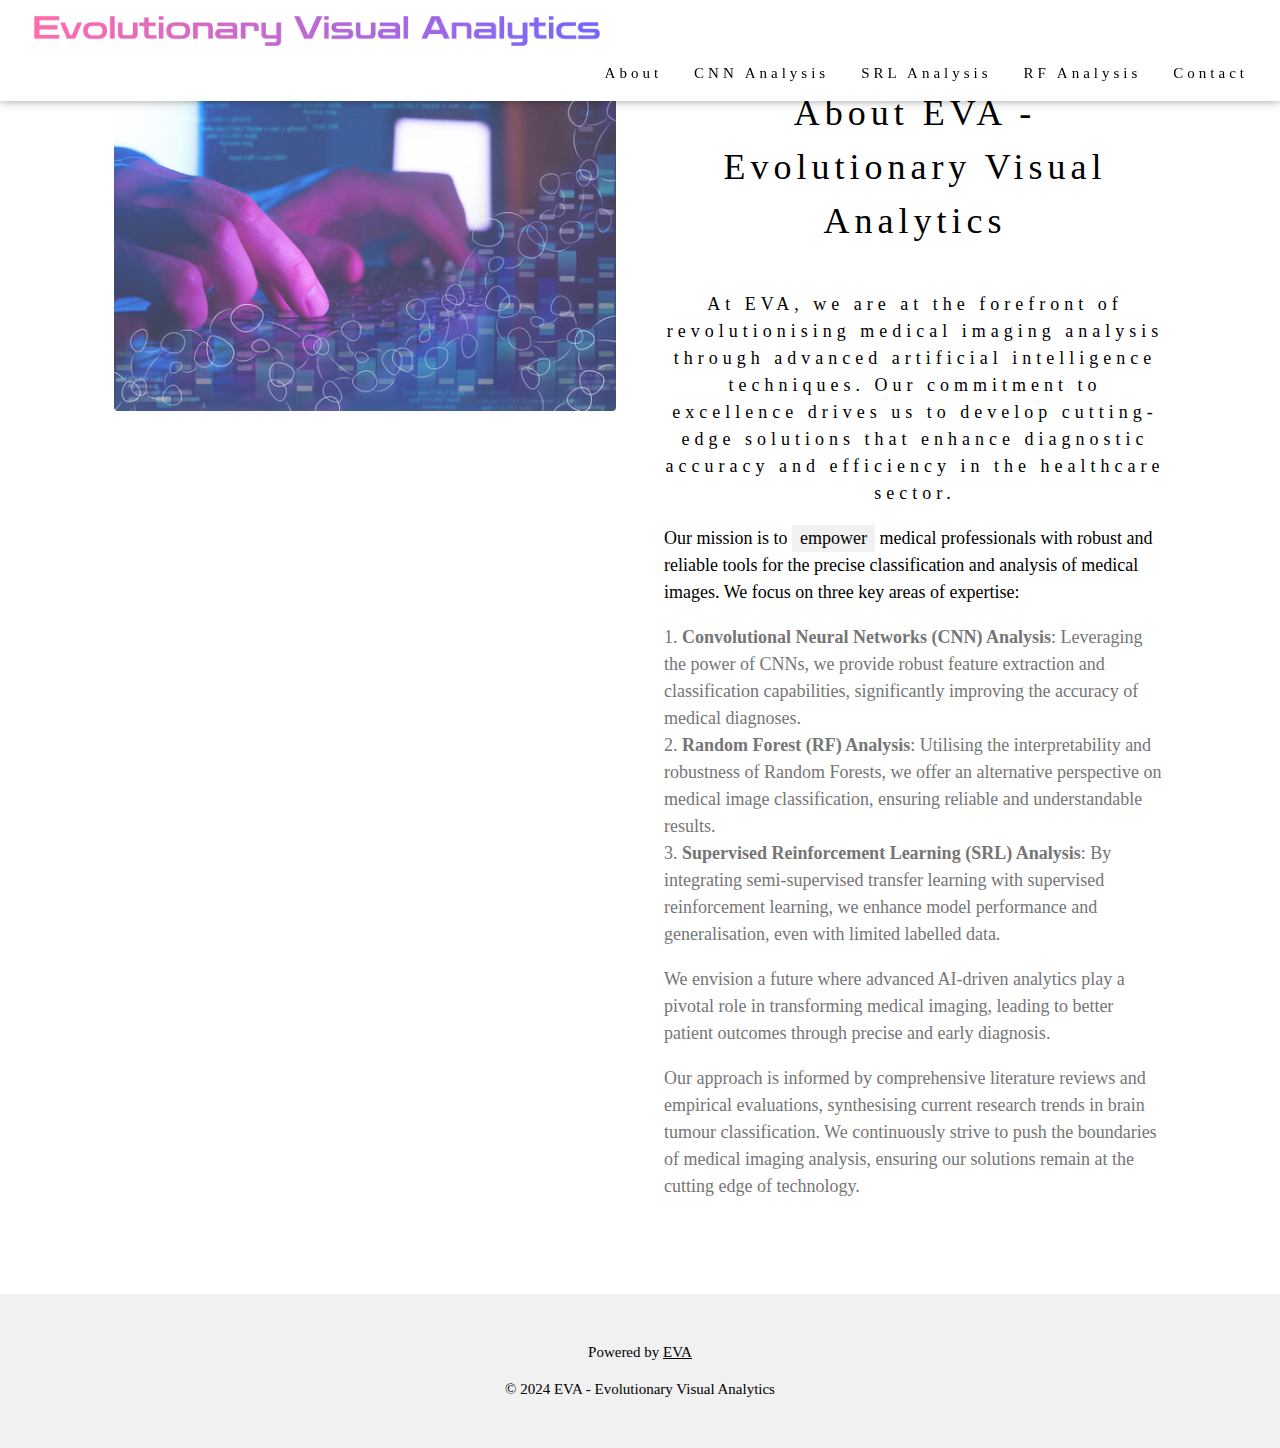
<file: Applied_AI/Code/FrontEnd/about.html>
<!DOCTYPE html>
<html>
<head>
<title>About - EVA</title>
<meta charset="UTF-8">
<meta name="viewport" content="width=device-width, initial-scale=1">
<link rel="stylesheet" href="style.css">
<style>
body {font-family: "Times New Roman", Georgia, Serif;}
h1, h2, h3, h4, h5, h6 {
  font-family: "Playfair Display";
  letter-spacing: 5px;
}
</style>
</head>
<body>

<!-- Navbar (sit on top) -->
<div class="w3-top">
  <div class="w3-bar w3-white w3-padding w3-card" style="letter-spacing:4px;">
    <a href="index.html" class="w3-bar-item w3-button w3-left"><img src="images/logo-no-background.png" alt="Evolutionary Visual Analytics" style="height:30px;"></a>
    <!-- Right-sided navbar links. Hide them on small screens -->
    <div class="w3-right w3-hide-small">
      <a href="about.html" class="w3-bar-item w3-button">About</a>
      <a href="cnn.html" class="w3-bar-item w3-button">CNN Analysis</a>
      <a href="srl.html" class="w3-bar-item w3-button">SRL Analysis</a>
      <a href="rf.html" class="w3-bar-item w3-button">RF Analysis</a>
      <a href="contact.html" class="w3-bar-item w3-button">Contact</a>
    </div>
  </div>
</div>

<!-- About Section -->
<div class="w3-content w3-padding-64" style="max-width:1100px">
  <div class="w3-row">
    <div class="w3-col m6 w3-padding-large w3-hide-small">
      <img src="images/landing-page-image.jpg" class="w3-round w3-image w3-opacity-min" alt="Medical Images" width="600" height="750">
    </div>
    <div class="w3-col m6 w3-padding-large">
        <h1 class="w3-center">About EVA - Evolutionary Visual Analytics</h1><br>
        <h5 class="w3-center">At EVA, we are at the forefront of revolutionising medical imaging analysis through advanced artificial intelligence techniques. Our commitment to excellence drives us to develop cutting-edge solutions that enhance diagnostic accuracy and efficiency in the healthcare sector.</h5>
        <p class="w3-large">Our mission is to <span class="w3-tag w3-light-grey">empower</span> medical professionals with robust and reliable tools for the precise classification and analysis of medical images. We focus on three key areas of expertise:</p>
        <p class="w3-large w3-text-grey w3-hide-medium">
            1. <strong>Convolutional Neural Networks (CNN) Analysis</strong>: Leveraging the power of CNNs, we provide robust feature extraction and classification capabilities, significantly improving the accuracy of medical diagnoses.<br>
            2. <strong>Random Forest (RF) Analysis</strong>: Utilising the interpretability and robustness of Random Forests, we offer an alternative perspective on medical image classification, ensuring reliable and understandable results.<br>
            3. <strong>Supervised Reinforcement Learning (SRL) Analysis</strong>: By integrating semi-supervised transfer learning with supervised reinforcement learning, we enhance model performance and generalisation, even with limited labelled data.
        </p>
        <p class="w3-large w3-text-grey w3-hide-medium">We envision a future where advanced AI-driven analytics play a pivotal role in transforming medical imaging, leading to better patient outcomes through precise and early diagnosis.</p>
        <p class="w3-large w3-text-grey w3-hide-medium">Our approach is informed by comprehensive literature reviews and empirical evaluations, synthesising current research trends in brain tumour classification. We continuously strive to push the boundaries of medical imaging analysis, ensuring our solutions remain at the cutting edge of technology.</p>
    </div>
  </div>
</div>

<!-- Footer -->
<footer class="w3-center w3-light-grey w3-padding-32">
  <p>Powered by <a href="#" title="EVA" target="_blank" class="w3-hover-text-green">EVA</a></p>
  <p>&copy; 2024 EVA - Evolutionary Visual Analytics</p>
</footer>

</body>
</html>
</file>
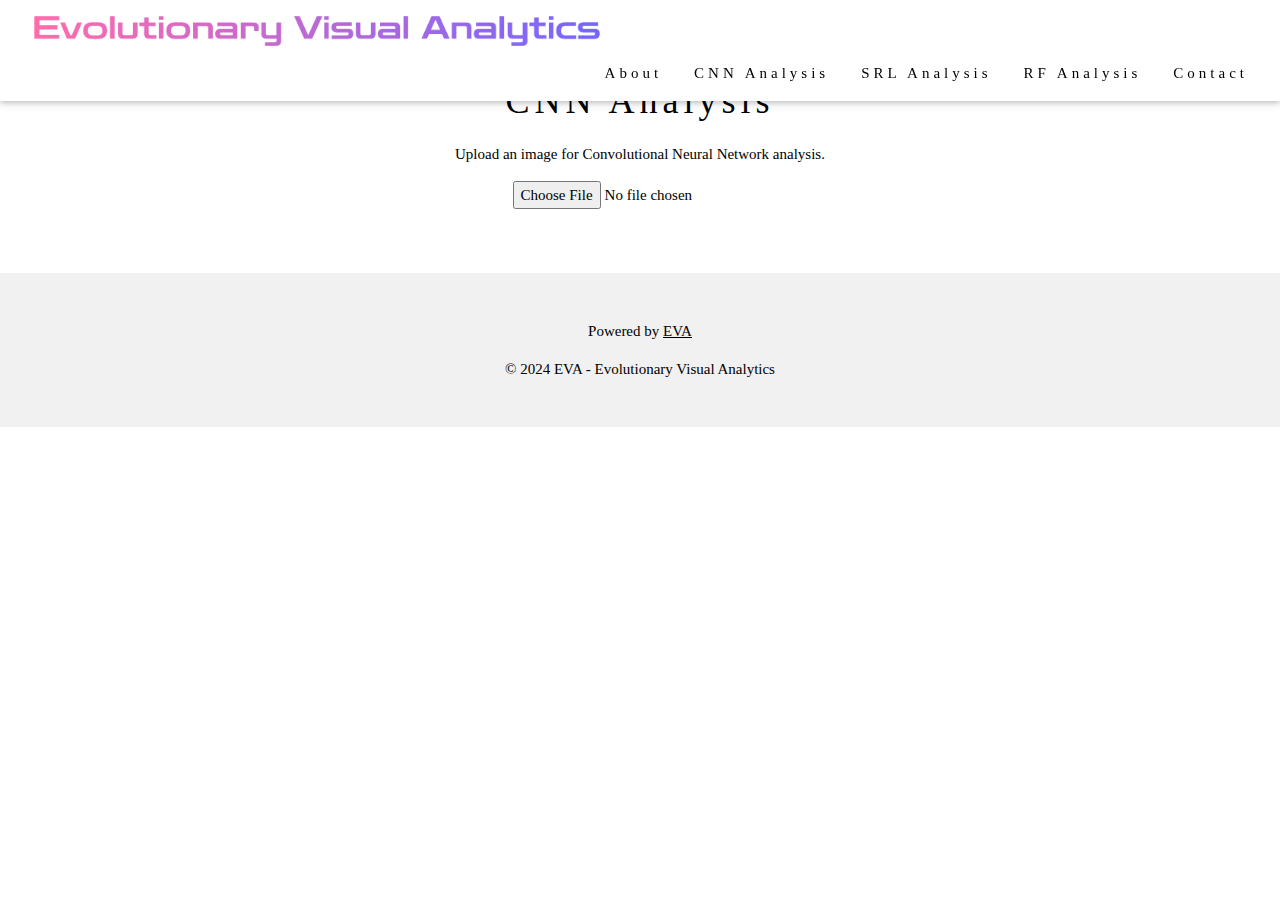
<file: Applied_AI/Code/FrontEnd/cnn.html>
<!DOCTYPE html>
<html>
<head>
<title>CNN Analysis - EVA</title>
<meta charset="UTF-8">
<meta name="viewport" content="width=device-width, initial-scale=1">
<link rel="stylesheet" href="style.css">
<style>
body {font-family: "Times New Roman", Georgia, Serif;}
h1, h2, h3, h4, h5, h6 {
  font-family: "Playfair Display";
  letter-spacing: 5px;
}
</style>
</head>
<body>

<!-- Navbar (sit on top) -->
<div class="w3-top">
  <div class="w3-bar w3-white w3-padding w3-card" style="letter-spacing:4px;">
    <a href="index.html" class="w3-bar-item w3-button w3-left"><img src="images/logo-no-background.png" alt="Evolutionary Visual Analytics" style="height:30px;"></a>
    <!-- Right-sided navbar links. Hide them on small screens -->
    <div class="w3-right w3-hide-small">
      <a href="about.html" class="w3-bar-item w3-button">About</a>
      <a href="cnn.html" class="w3-bar-item w3-button">CNN Analysis</a>
      <a href="srl.html" class="w3-bar-item w3-button">SRL Analysis</a>
      <a href="rf.html" class="w3-bar-item w3-button">RF Analysis</a>
      <a href="contact.html" class="w3-bar-item w3-button">Contact</a>
    </div>
  </div>
</div>

<!-- CNN Analysis Section -->
<div class="w3-content w3-padding-64" style="max-width:1100px">
  <h1 class="w3-center">CNN Analysis</h1>
  <p class="w3-center">Upload an image for Convolutional Neural Network analysis.</p>
  <div class="w3-center">
    <input type="file" accept="image/jpeg, image/png">
  </div>
</div>

<!-- Footer -->
<footer class="w3-center w3-light-grey w3-padding-32">
  <p>Powered by <a href="#" title="EVA" target="_blank" class="w3-hover-text-green">EVA</a></p>
  <p>&copy; 2024 EVA - Evolutionary Visual Analytics</p>
</footer>

</body>
</html>
</file>
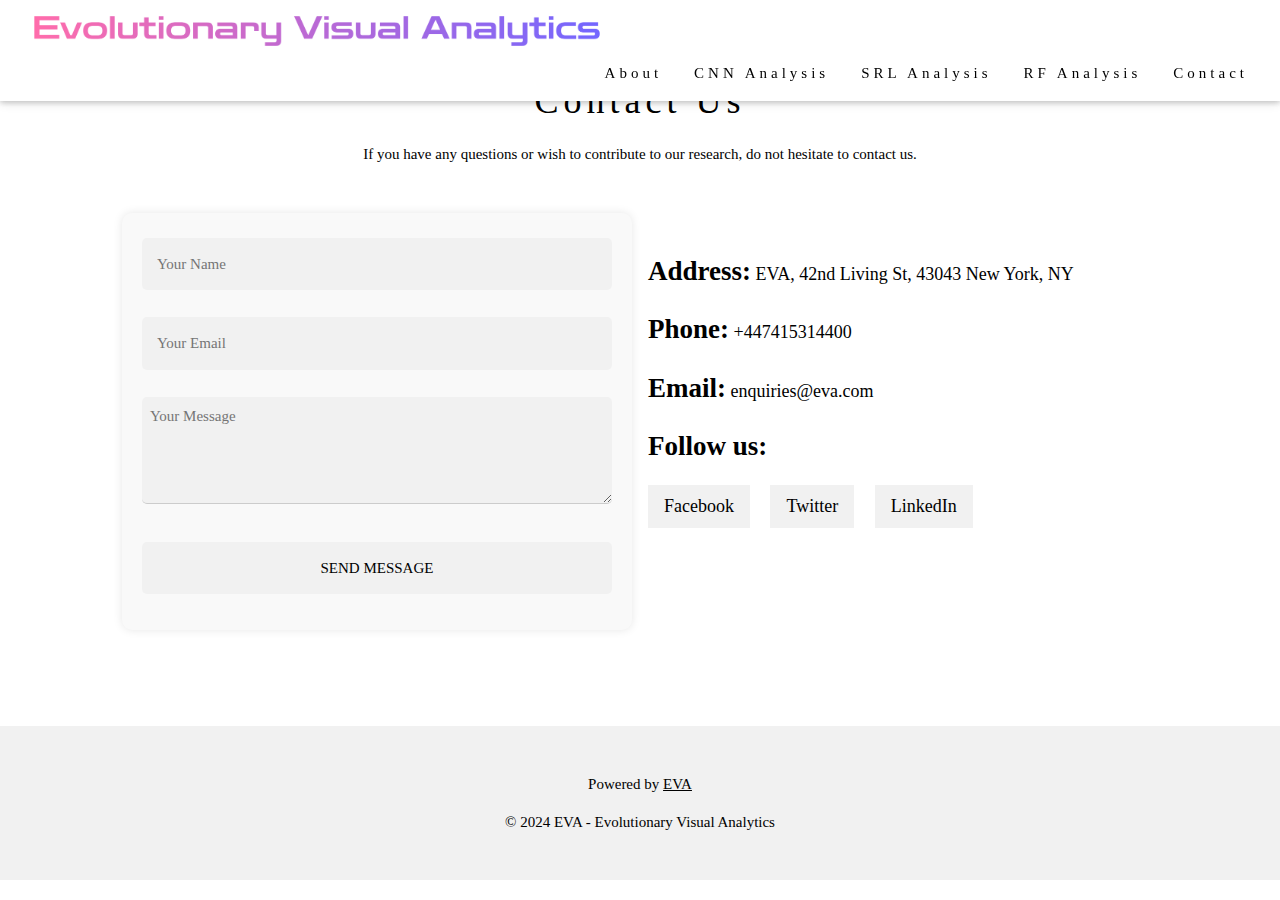
<file: Applied_AI/Code/FrontEnd/contact.html>
<!DOCTYPE html>
<html>
<head>
<title>Contact - EVA</title>
<meta charset="UTF-8">
<meta name="viewport" content="width=device-width, initial-scale=1">
<link rel="stylesheet" href="style.css">
<style>
body {font-family: "Times New Roman", Georgia, Serif;}
h1, h2, h3, h4, h5, h6 {
  font-family: "Playfair Display";
  letter-spacing: 5px;
}
.container {
  max-width: 1100px;
  margin: 0 auto;
  padding: 64px 16px;
}
form {
  background: #f9f9f9;
  padding: 20px;
  border-radius: 10px;
  box-shadow: 0 0 10px rgba(0, 0, 0, 0.1);
}
input[type="text"], input[type="email"], textarea {
  width: 100%;
  padding: 15px;
  margin: 5px 0 22px 0;
  display: inline-block;
  border: none;
  background: #f1f1f1;
  border-radius: 5px;
}
input[type="text"]:focus, input[type="email"]:focus, textarea:focus {
  background-color: #ddd;
  outline: none;
}
button[type="submit"] {
  background-color: #4CAF50;
  color: white;
  padding: 15px 20px;
  border: none;
  cursor: pointer;
  border-radius: 5px;
  width: 100%;
}
button[type="submit"]:hover {
  background-color: #45a049;
}
.contact-info {
  margin-top: 20px;
}
.contact-info p {
  font-size: 1.2em;
}
.contact-info b {
  font-size: 1.5em;
}
</style>
</head>
<body>

<!-- Navbar (sit on top) -->
<div class="w3-top">
  <div class="w3-bar w3-white w3-padding w3-card" style="letter-spacing:4px;">
    <a href="index.html" class="w3-bar-item w3-button w3-left"><img src="images/logo-no-background.png" alt="Evolutionary Visual Analytics" style="height:30px;"></a>
    <!-- Right-sided navbar links. Hide them on small screens -->
    <div class="w3-right w3-hide-small">
      <a href="about.html" class="w3-bar-item w3-button">About</a>
      <a href="cnn.html" class="w3-bar-item w3-button">CNN Analysis</a>
      <a href="srl.html" class="w3-bar-item w3-button">SRL Analysis</a>
      <a href="rf.html" class="w3-bar-item w3-button">RF Analysis</a>
      <a href="contact.html" class="w3-bar-item w3-button">Contact</a>
    </div>
  </div>
</div>

<!-- Contact Section -->
<div class="container">
  <h1 class="w3-center">Contact Us</h1>
  <p class="w3-center">If you have any questions or wish to contribute to our research, do not hesitate to contact us.</p>
  <div class="w3-row-padding w3-padding-32">
    <div class="w3-col m6">
      <form action="/action_page.php" target="_blank">
        <input class="w3-input" type="text" placeholder="Your Name" required name="Name">
        <input class="w3-input" type="email" placeholder="Your Email" required name="Email">
        <textarea class="w3-input" placeholder="Your Message" required name="Message" rows="4"></textarea>
        <button class="w3-button w3-light-grey w3-section" type="submit">SEND MESSAGE</button>
      </form>
    </div>
    <div class="w3-col m6 contact-info">
      <p><b>Address:</b> EVA, 42nd Living St, 43043 New York, NY</p>
      <p><b>Phone:</b> +447415314400</p>
      <p><b>Email:</b> enquiries@eva.com</p>
      <p><b>Follow us:</b></p>
      <p>
        <a href="#" class="w3-button w3-light-grey w3-margin-right">Facebook</a>
        <a href="#" class="w3-button w3-light-grey w3-margin-right">Twitter</a>
        <a href="#" class="w3-button w3-light-grey">LinkedIn</a>
      </p>
    </div>
  </div>
</div>

<!-- Footer -->
<footer class="w3-center w3-light-grey w3-padding-32">
  <p>Powered by <a href="#" title="EVA" target="_blank" class="w3-hover-text-green">EVA</a></p>
  <p>&copy; 2024 EVA - Evolutionary Visual Analytics</p>
</footer>

</body>
</html>
</file>
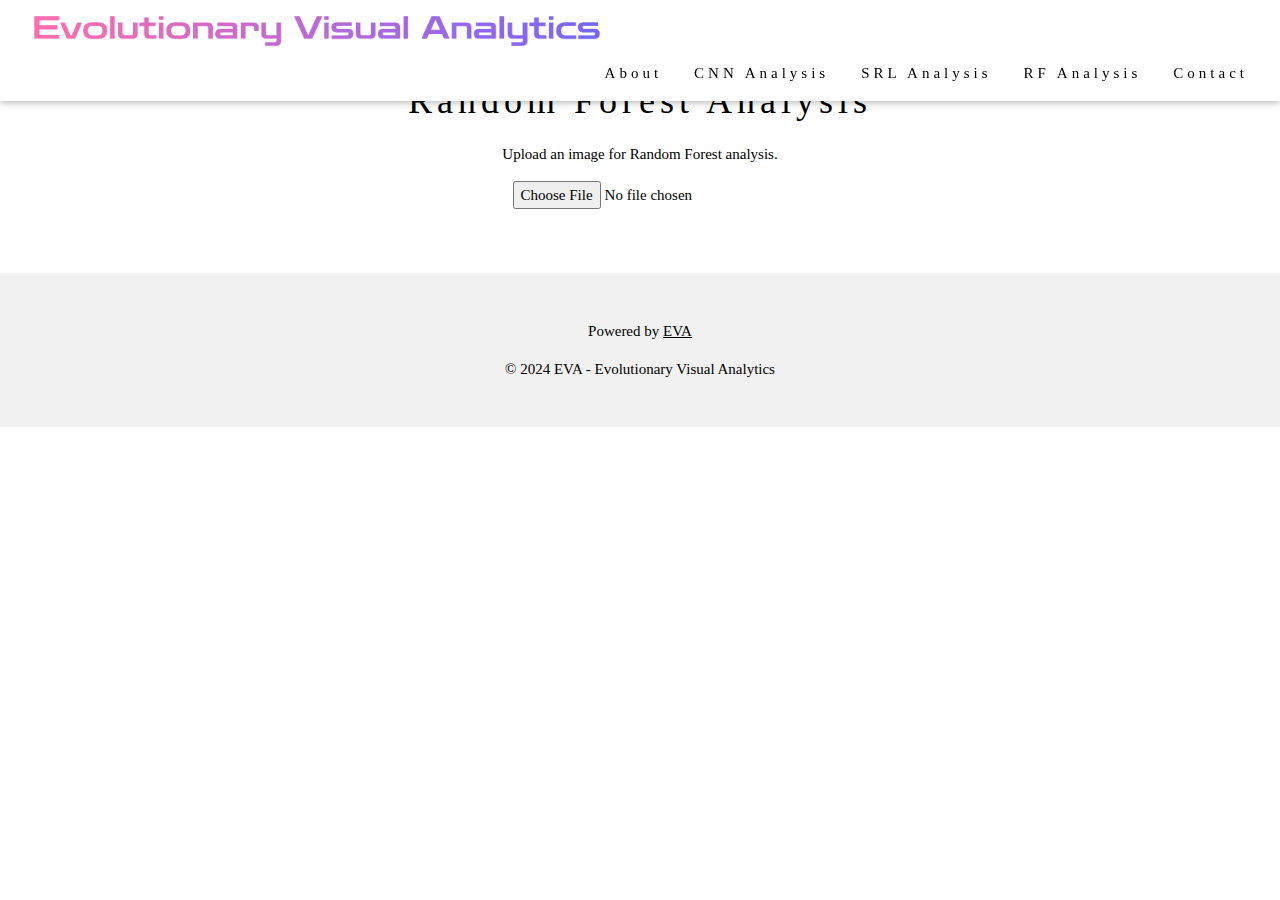
<file: Applied_AI/Code/FrontEnd/rf.html>
<!DOCTYPE html>
<html>
<head>
<title>RF Analysis - EVA</title>
<meta charset="UTF-8">
<meta name="viewport" content="width=device-width, initial-scale=1">
<link rel="stylesheet" href="style.css">
<style>
body {font-family: "Times New Roman", Georgia, Serif;}
h1, h2, h3, h4, h5, h6 {
  font-family: "Playfair Display";
  letter-spacing: 5px;
}
</style>
</head>
<body>

<!-- Navbar (sit on top) -->
<div class="w3-top">
  <div class="w3-bar w3-white w3-padding w3-card" style="letter-spacing:4px;">
    <a href="index.html" class="w3-bar-item w3-button w3-left"><img src="images/logo-no-background.png" alt="Evolutionary Visual Analytics" style="height:30px;"></a>
    <!-- Right-sided navbar links. Hide them on small screens -->
    <div class="w3-right w3-hide-small">
      <a href="about.html" class="w3-bar-item w3-button">About</a>
      <a href="cnn.html" class="w3-bar-item w3-button">CNN Analysis</a>
      <a href="srl.html" class="w3-bar-item w3-button">SRL Analysis</a>
      <a href="rf.html" class="w3-bar-item w3-button">RF Analysis</a>
      <a href="contact.html" class="w3-bar-item w3-button">Contact</a>
    </div>
  </div>
</div>

<!-- RF Analysis Section -->
<div class="w3-content w3-padding-64" style="max-width:1100px">
  <h1 class="w3-center">Random Forest Analysis</h1>
  <p class="w3-center">Upload an image for Random Forest analysis.</p>
  <div class="w3-center">
    <input type="file" accept="image/jpeg, image/png">
  </div>
</div>

<!-- Footer -->
<footer class="w3-center w3-light-grey w3-padding-32">
  <p>Powered by <a href="#" title="EVA" target="_blank" class="w3-hover-text-green">EVA</a></p>
  <p>&copy; 2024 EVA - Evolutionary Visual Analytics</p>
</footer>

</body>
</html>
</file>
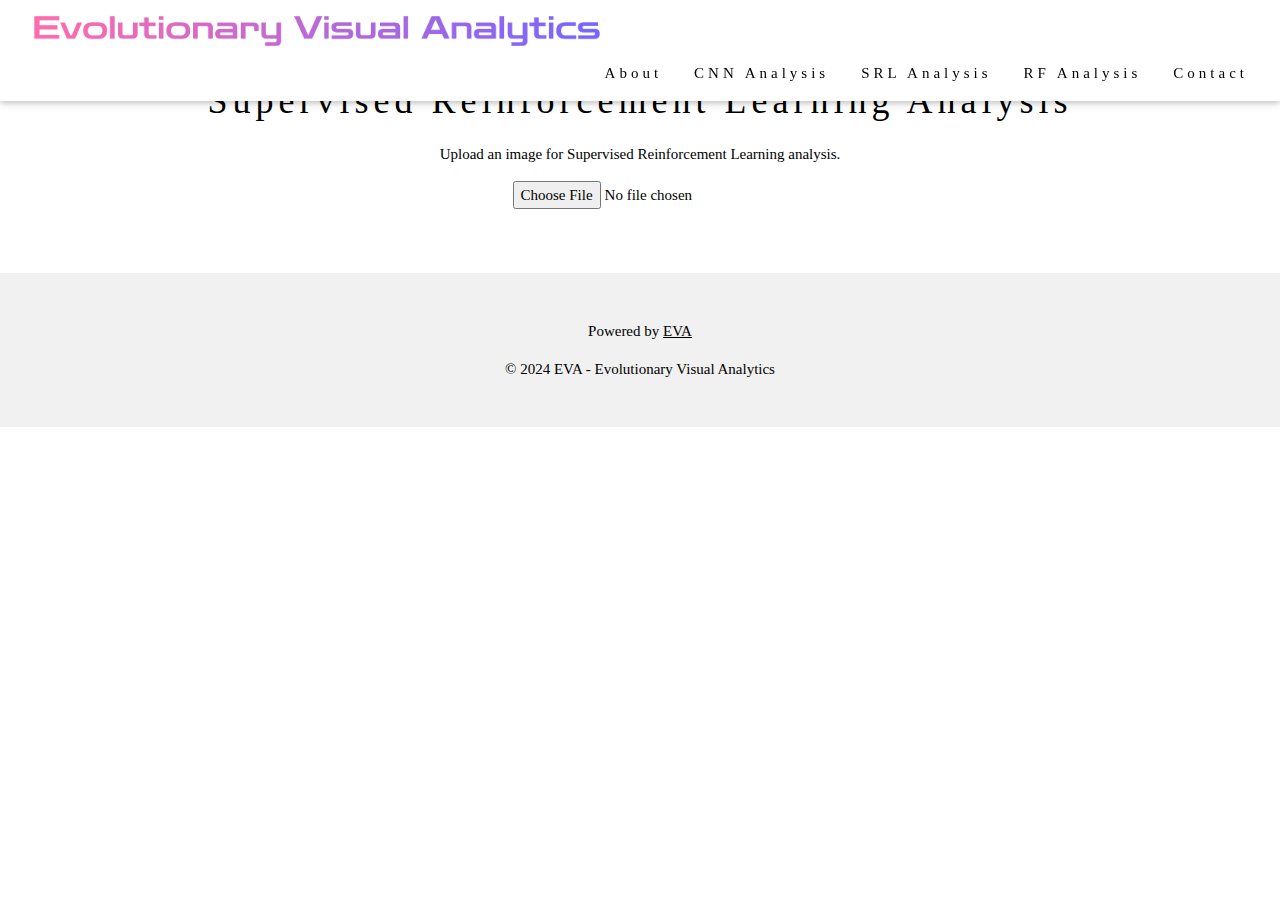
<file: Applied_AI/Code/FrontEnd/srl.html>
<!DOCTYPE html>
<html>
<head>
<title>SRL Analysis - EVA</title>
<meta charset="UTF-8">
<meta name="viewport" content="width=device-width, initial-scale=1">
<link rel="stylesheet" href="style.css">
<style>
body {font-family: "Times New Roman", Georgia, Serif;}
h1, h2, h3, h4, h5, h6 {
  font-family: "Playfair Display";
  letter-spacing: 5px;
}
</style>
</head>
<body>

<!-- Navbar (sit on top) -->
<div class="w3-top">
  <div class="w3-bar w3-white w3-padding w3-card" style="letter-spacing:4px;">
    <a href="index.html" class="w3-bar-item w3-button w3-left"><img src="images/logo-no-background.png" alt="Evolutionary Visual Analytics" style="height:30px;"></a>
    <!-- Right-sided navbar links. Hide them on small screens -->
    <div class="w3-right w3-hide-small">
      <a href="about.html" class="w3-bar-item w3-button">About</a>
      <a href="cnn.html" class="w3-bar-item w3-button">CNN Analysis</a>
      <a href="srl.html" class="w3-bar-item w3-button">SRL Analysis</a>
      <a href="rf.html" class="w3-bar-item w3-button">RF Analysis</a>
      <a href="contact.html" class="w3-bar-item w3-button">Contact</a>
    </div>
  </div>
</div>

<!-- SRL Analysis Section -->
<div class="w3-content w3-padding-64" style="max-width:1100px">
  <h1 class="w3-center">Supervised Reinforcement Learning Analysis</h1>
  <p class="w3-center">Upload an image for Supervised Reinforcement Learning analysis.</p>
  <div class="w3-center">
    <input type="file" accept="image/jpeg, image/png">
  </div>
</div>

<!-- Footer -->
<footer class="w3-center w3-light-grey w3-padding-32">
  <p>Powered by <a href="#" title="EVA" target="_blank" class="w3-hover-text-green">EVA</a></p>
  <p>&copy; 2024 EVA - Evolutionary Visual Analytics</p>
</footer>

</body>
</html>
</file>
<file: Applied_AI/Code/FrontEnd/style.css>
/* W3.CSS 4.15 December 2020 by Jan Egil and Borge Refsnes */
html{box-sizing:border-box}*,*:before,*:after{box-sizing:inherit}
/* Extract from normalize.css by Nicolas Gallagher and Jonathan Neal git.io/normalize */
html{-ms-text-size-adjust:100%;-webkit-text-size-adjust:100%}body{margin:0}
article,aside,details,figcaption,figure,footer,header,main,menu,nav,section{display:block}summary{display:list-item}
audio,canvas,progress,video{display:inline-block}progress{vertical-align:baseline}
audio:not([controls]){display:none;height:0}[hidden],template{display:none}
a{background-color:transparent}a:active,a:hover{outline-width:0}
abbr[title]{border-bottom:none;text-decoration:underline;text-decoration:underline dotted}
b,strong{font-weight:bolder}dfn{font-style:italic}mark{background:#ff0;color:#000}
small{font-size:80%}sub,sup{font-size:75%;line-height:0;position:relative;vertical-align:baseline}
sub{bottom:-0.25em}sup{top:-0.5em}figure{margin:1em 40px}img{border-style:none}
code,kbd,pre,samp{font-family:monospace,monospace;font-size:1em}hr{box-sizing:content-box;height:0;overflow:visible}
button,input,select,textarea,optgroup{font:inherit;margin:0}optgroup{font-weight:bold}
button,input{overflow:visible}button,select{text-transform:none}
button,[type=button],[type=reset],[type=submit]{-webkit-appearance:button}
button::-moz-focus-inner,[type=button]::-moz-focus-inner,[type=reset]::-moz-focus-inner,[type=submit]::-moz-focus-inner{border-style:none;padding:0}
button:-moz-focusring,[type=button]:-moz-focusring,[type=reset]:-moz-focusring,[type=submit]:-moz-focusring{outline:1px dotted ButtonText}
fieldset{border:1px solid #c0c0c0;margin:0 2px;padding:.35em .625em .75em}
legend{color:inherit;display:table;max-width:100%;padding:0;white-space:normal}textarea{overflow:auto}
[type=checkbox],[type=radio]{padding:0}
[type=number]::-webkit-inner-spin-button,[type=number]::-webkit-outer-spin-button{height:auto}
[type=search]{-webkit-appearance:textfield;outline-offset:-2px}
[type=search]::-webkit-search-decoration{-webkit-appearance:none}
::-webkit-file-upload-button{-webkit-appearance:button;font:inherit}
/* End extract */
html,body{font-family:Verdana,sans-serif;font-size:15px;line-height:1.5}html{overflow-x:hidden}
h1{font-size:36px}h2{font-size:30px}h3{font-size:24px}h4{font-size:20px}h5{font-size:18px}h6{font-size:16px}
.w3-serif{font-family:serif}.w3-sans-serif{font-family:sans-serif}.w3-cursive{font-family:cursive}.w3-monospace{font-family:monospace}
h1,h2,h3,h4,h5,h6{font-family:"Segoe UI",Arial,sans-serif;font-weight:400;margin:10px 0}.w3-wide{letter-spacing:4px}
hr{border:0;border-top:1px solid #eee;margin:20px 0}
.w3-image{max-width:100%;height:auto}img{vertical-align:middle}a{color:inherit}
.w3-table,.w3-table-all{border-collapse:collapse;border-spacing:0;width:100%;display:table}.w3-table-all{border:1px solid #ccc}
.w3-bordered tr,.w3-table-all tr{border-bottom:1px solid #ddd}.w3-striped tbody tr:nth-child(even){background-color:#f1f1f1}
.w3-table-all tr:nth-child(odd){background-color:#fff}.w3-table-all tr:nth-child(even){background-color:#f1f1f1}
.w3-hoverable tbody tr:hover,.w3-ul.w3-hoverable li:hover{background-color:#ccc}.w3-centered tr th,.w3-centered tr td{text-align:center}
.w3-table td,.w3-table th,.w3-table-all td,.w3-table-all th{padding:8px 8px;display:table-cell;text-align:left;vertical-align:top}
.w3-table th:first-child,.w3-table td:first-child,.w3-table-all th:first-child,.w3-table-all td:first-child{padding-left:16px}
.w3-btn,.w3-button{border:none;display:inline-block;padding:8px 16px;vertical-align:middle;overflow:hidden;text-decoration:none;color:inherit;background-color:inherit;text-align:center;cursor:pointer;white-space:nowrap}
.w3-btn:hover{box-shadow:0 8px 16px 0 rgba(0,0,0,0.2),0 6px 20px 0 rgba(0,0,0,0.19)}
.w3-btn,.w3-button{-webkit-touch-callout:none;-webkit-user-select:none;-khtml-user-select:none;-moz-user-select:none;-ms-user-select:none;user-select:none}   
.w3-disabled,.w3-btn:disabled,.w3-button:disabled{cursor:not-allowed;opacity:0.3}.w3-disabled *,:disabled *{pointer-events:none}
.w3-btn.w3-disabled:hover,.w3-btn:disabled:hover{box-shadow:none}
.w3-badge,.w3-tag{background-color:#000;color:#fff;display:inline-block;padding-left:8px;padding-right:8px;text-align:center}.w3-badge{border-radius:50%}
.w3-ul{list-style-type:none;padding:0;margin:0}.w3-ul li{padding:8px 16px;border-bottom:1px solid #ddd}.w3-ul li:last-child{border-bottom:none}
.w3-tooltip,.w3-display-container{position:relative}.w3-tooltip .w3-text{display:none}.w3-tooltip:hover .w3-text{display:inline-block}
.w3-ripple:active{opacity:0.5}.w3-ripple{transition:opacity 0s}
.w3-input{padding:8px;display:block;border:none;border-bottom:1px solid #ccc;width:100%}
.w3-select{padding:9px 0;width:100%;border:none;border-bottom:1px solid #ccc}
.w3-dropdown-click,.w3-dropdown-hover{position:relative;display:inline-block;cursor:pointer}
.w3-dropdown-hover:hover .w3-dropdown-content{display:block}
.w3-dropdown-hover:first-child,.w3-dropdown-click:hover{background-color:#ccc;color:#000}
.w3-dropdown-hover:hover > .w3-button:first-child,.w3-dropdown-click:hover > .w3-button:first-child{background-color:#ccc;color:#000}
.w3-dropdown-content{cursor:auto;color:#000;background-color:#fff;display:none;position:absolute;min-width:160px;margin:0;padding:0;z-index:1}
.w3-check,.w3-radio{width:24px;height:24px;position:relative;top:6px}
.w3-sidebar{height:100%;width:200px;background-color:#fff;position:fixed!important;z-index:1;overflow:auto}
.w3-bar-block .w3-dropdown-hover,.w3-bar-block .w3-dropdown-click{width:100%}
.w3-bar-block .w3-dropdown-hover .w3-dropdown-content,.w3-bar-block .w3-dropdown-click .w3-dropdown-content{min-width:100%}
.w3-bar-block .w3-dropdown-hover .w3-button,.w3-bar-block .w3-dropdown-click .w3-button{width:100%;text-align:left;padding:8px 16px}
.w3-main,#main{transition:margin-left .4s}
.w3-modal{z-index:3;display:none;padding-top:100px;position:fixed;left:0;top:0;width:100%;height:100%;overflow:auto;background-color:rgb(0,0,0);background-color:rgba(0,0,0,0.4)}
.w3-modal-content{margin:auto;background-color:#fff;position:relative;padding:0;outline:0;width:600px}
.w3-bar{width:100%;overflow:hidden}.w3-center .w3-bar{display:inline-block;width:auto}
.w3-bar .w3-bar-item{padding:8px 16px;float:left;width:auto;border:none;display:block;outline:0}
.w3-bar .w3-dropdown-hover,.w3-bar .w3-dropdown-click{position:static;float:left}
.w3-bar .w3-button{white-space:normal}
.w3-bar-block .w3-bar-item{width:100%;display:block;padding:8px 16px;text-align:left;border:none;white-space:normal;float:none;outline:0}
.w3-bar-block.w3-center .w3-bar-item{text-align:center}.w3-block{display:block;width:100%}
.w3-responsive{display:block;overflow-x:auto}
.w3-container:after,.w3-container:before,.w3-panel:after,.w3-panel:before,.w3-row:after,.w3-row:before,.w3-row-padding:after,.w3-row-padding:before,
.w3-cell-row:before,.w3-cell-row:after,.w3-clear:after,.w3-clear:before,.w3-bar:before,.w3-bar:after{content:"";display:table;clear:both}
.w3-col,.w3-half,.w3-third,.w3-twothird,.w3-threequarter,.w3-quarter{float:left;width:100%}
.w3-col.s1{width:8.33333%}.w3-col.s2{width:16.66666%}.w3-col.s3{width:24.99999%}.w3-col.s4{width:33.33333%}
.w3-col.s5{width:41.66666%}.w3-col.s6{width:49.99999%}.w3-col.s7{width:58.33333%}.w3-col.s8{width:66.66666%}
.w3-col.s9{width:74.99999%}.w3-col.s10{width:83.33333%}.w3-col.s11{width:91.66666%}.w3-col.s12{width:99.99999%}
@media (min-width:601px){.w3-col.m1{width:8.33333%}.w3-col.m2{width:16.66666%}.w3-col.m3,.w3-quarter{width:24.99999%}.w3-col.m4,.w3-third{width:33.33333%}
.w3-col.m5{width:41.66666%}.w3-col.m6,.w3-half{width:49.99999%}.w3-col.m7{width:58.33333%}.w3-col.m8,.w3-twothird{width:66.66666%}
.w3-col.m9,.w3-threequarter{width:74.99999%}.w3-col.m10{width:83.33333%}.w3-col.m11{width:91.66666%}.w3-col.m12{width:99.99999%}}
@media (min-width:993px){.w3-col.l1{width:8.33333%}.w3-col.l2{width:16.66666%}.w3-col.l3{width:24.99999%}.w3-col.l4{width:33.33333%}
.w3-col.l5{width:41.66666%}.w3-col.l6{width:49.99999%}.w3-col.l7{width:58.33333%}.w3-col.l8{width:66.66666%}
.w3-col.l9{width:74.99999%}.w3-col.l10{width:83.33333%}.w3-col.l11{width:91.66666%}.w3-col.l12{width:99.99999%}}
.w3-rest{overflow:hidden}.w3-stretch{margin-left:-16px;margin-right:-16px}
.w3-content,.w3-auto{margin-left:auto;margin-right:auto}.w3-content{max-width:980px}.w3-auto{max-width:1140px}
.w3-cell-row{display:table;width:100%}.w3-cell{display:table-cell}
.w3-cell-top{vertical-align:top}.w3-cell-middle{vertical-align:middle}.w3-cell-bottom{vertical-align:bottom}
.w3-hide{display:none!important}.w3-show-block,.w3-show{display:block!important}.w3-show-inline-block{display:inline-block!important}
@media (max-width:1205px){.w3-auto{max-width:95%}}
@media (max-width:600px){.w3-modal-content{margin:0 10px;width:auto!important}.w3-modal{padding-top:30px}
.w3-dropdown-hover.w3-mobile .w3-dropdown-content,.w3-dropdown-click.w3-mobile .w3-dropdown-content{position:relative}	
.w3-hide-small{display:none!important}.w3-mobile{display:block;width:100%!important}.w3-bar-item.w3-mobile,.w3-dropdown-hover.w3-mobile,.w3-dropdown-click.w3-mobile{text-align:center}
.w3-dropdown-hover.w3-mobile,.w3-dropdown-hover.w3-mobile .w3-btn,.w3-dropdown-hover.w3-mobile .w3-button,.w3-dropdown-click.w3-mobile,.w3-dropdown-click.w3-mobile .w3-btn,.w3-dropdown-click.w3-mobile .w3-button{width:100%}}
@media (max-width:768px){.w3-modal-content{width:500px}.w3-modal{padding-top:50px}}
@media (min-width:993px){.w3-modal-content{width:900px}.w3-hide-large{display:none!important}.w3-sidebar.w3-collapse{display:block!important}}
@media (max-width:992px) and (min-width:601px){.w3-hide-medium{display:none!important}}
@media (max-width:992px){.w3-sidebar.w3-collapse{display:none}.w3-main{margin-left:0!important;margin-right:0!important}.w3-auto{max-width:100%}}
.w3-top,.w3-bottom{position:fixed;width:100%;z-index:1}.w3-top{top:0}.w3-bottom{bottom:0}
.w3-overlay{position:fixed;display:none;width:100%;height:100%;top:0;left:0;right:0;bottom:0;background-color:rgba(0,0,0,0.5);z-index:2}
.w3-display-topleft{position:absolute;left:0;top:0}.w3-display-topright{position:absolute;right:0;top:0}
.w3-display-bottomleft{position:absolute;left:0;bottom:0}.w3-display-bottomright{position:absolute;right:0;bottom:0}
.w3-display-middle{position:absolute;top:50%;left:50%;transform:translate(-50%,-50%);-ms-transform:translate(-50%,-50%)}
.w3-display-left{position:absolute;top:50%;left:0%;transform:translate(0%,-50%);-ms-transform:translate(-0%,-50%)}
.w3-display-right{position:absolute;top:50%;right:0%;transform:translate(0%,-50%);-ms-transform:translate(0%,-50%)}
.w3-display-topmiddle{position:absolute;left:50%;top:0;transform:translate(-50%,0%);-ms-transform:translate(-50%,0%)}
.w3-display-bottommiddle{position:absolute;left:50%;bottom:0;transform:translate(-50%,0%);-ms-transform:translate(-50%,0%)}
.w3-display-container:hover .w3-display-hover{display:block}.w3-display-container:hover span.w3-display-hover{display:inline-block}.w3-display-hover{display:none}
.w3-display-position{position:absolute}
.w3-circle{border-radius:50%}
.w3-round-small{border-radius:2px}.w3-round,.w3-round-medium{border-radius:4px}.w3-round-large{border-radius:8px}.w3-round-xlarge{border-radius:16px}.w3-round-xxlarge{border-radius:32px}
.w3-row-padding,.w3-row-padding>.w3-half,.w3-row-padding>.w3-third,.w3-row-padding>.w3-twothird,.w3-row-padding>.w3-threequarter,.w3-row-padding>.w3-quarter,.w3-row-padding>.w3-col{padding:0 8px}
.w3-container,.w3-panel{padding:0.01em 16px}.w3-panel{margin-top:16px;margin-bottom:16px}
.w3-code,.w3-codespan{font-family:Consolas,"courier new";font-size:16px}
.w3-code{width:auto;background-color:#fff;padding:8px 12px;border-left:4px solid #4CAF50;word-wrap:break-word}
.w3-codespan{color:crimson;background-color:#f1f1f1;padding-left:4px;padding-right:4px;font-size:110%}
.w3-card,.w3-card-2{box-shadow:0 2px 5px 0 rgba(0,0,0,0.16),0 2px 10px 0 rgba(0,0,0,0.12)}
.w3-card-4,.w3-hover-shadow:hover{box-shadow:0 4px 10px 0 rgba(0,0,0,0.2),0 4px 20px 0 rgba(0,0,0,0.19)}
.w3-spin{animation:w3-spin 2s infinite linear}@keyframes w3-spin{0%{transform:rotate(0deg)}100%{transform:rotate(359deg)}}
.w3-animate-fading{animation:fading 10s infinite}@keyframes fading{0%{opacity:0}50%{opacity:1}100%{opacity:0}}
.w3-animate-opacity{animation:opac 0.8s}@keyframes opac{from{opacity:0} to{opacity:1}}
.w3-animate-top{position:relative;animation:animatetop 0.4s}@keyframes animatetop{from{top:-300px;opacity:0} to{top:0;opacity:1}}
.w3-animate-left{position:relative;animation:animateleft 0.4s}@keyframes animateleft{from{left:-300px;opacity:0} to{left:0;opacity:1}}
.w3-animate-right{position:relative;animation:animateright 0.4s}@keyframes animateright{from{right:-300px;opacity:0} to{right:0;opacity:1}}
.w3-animate-bottom{position:relative;animation:animatebottom 0.4s}@keyframes animatebottom{from{bottom:-300px;opacity:0} to{bottom:0;opacity:1}}
.w3-animate-zoom {animation:animatezoom 0.6s}@keyframes animatezoom{from{transform:scale(0)} to{transform:scale(1)}}
.w3-animate-input{transition:width 0.4s ease-in-out}.w3-animate-input:focus{width:100%!important}
.w3-opacity,.w3-hover-opacity:hover{opacity:0.60}.w3-opacity-off,.w3-hover-opacity-off:hover{opacity:1}
.w3-opacity-max{opacity:0.25}.w3-opacity-min{opacity:0.75}
.w3-greyscale-max,.w3-grayscale-max,.w3-hover-greyscale:hover,.w3-hover-grayscale:hover{filter:grayscale(100%)}
.w3-greyscale,.w3-grayscale{filter:grayscale(75%)}.w3-greyscale-min,.w3-grayscale-min{filter:grayscale(50%)}
.w3-sepia{filter:sepia(75%)}.w3-sepia-max,.w3-hover-sepia:hover{filter:sepia(100%)}.w3-sepia-min{filter:sepia(50%)}
.w3-tiny{font-size:10px!important}.w3-small{font-size:12px!important}.w3-medium{font-size:15px!important}.w3-large{font-size:18px!important}
.w3-xlarge{font-size:24px!important}.w3-xxlarge{font-size:36px!important}.w3-xxxlarge{font-size:48px!important}.w3-jumbo{font-size:64px!important}
.w3-left-align{text-align:left!important}.w3-right-align{text-align:right!important}.w3-justify{text-align:justify!important}.w3-center{text-align:center!important}
.w3-border-0{border:0!important}.w3-border{border:1px solid #ccc!important}
.w3-border-top{border-top:1px solid #ccc!important}.w3-border-bottom{border-bottom:1px solid #ccc!important}
.w3-border-left{border-left:1px solid #ccc!important}.w3-border-right{border-right:1px solid #ccc!important}
.w3-topbar{border-top:6px solid #ccc!important}.w3-bottombar{border-bottom:6px solid #ccc!important}
.w3-leftbar{border-left:6px solid #ccc!important}.w3-rightbar{border-right:6px solid #ccc!important}
.w3-section,.w3-code{margin-top:16px!important;margin-bottom:16px!important}
.w3-margin{margin:16px!important}.w3-margin-top{margin-top:16px!important}.w3-margin-bottom{margin-bottom:16px!important}
.w3-margin-left{margin-left:16px!important}.w3-margin-right{margin-right:16px!important}
.w3-padding-small{padding:4px 8px!important}.w3-padding{padding:8px 16px!important}.w3-padding-large{padding:12px 24px!important}
.w3-padding-16{padding-top:16px!important;padding-bottom:16px!important}.w3-padding-24{padding-top:24px!important;padding-bottom:24px!important}
.w3-padding-32{padding-top:32px!important;padding-bottom:32px!important}.w3-padding-48{padding-top:48px!important;padding-bottom:48px!important}
.w3-padding-64{padding-top:64px!important;padding-bottom:64px!important}
.w3-padding-top-64{padding-top:64px!important}.w3-padding-top-48{padding-top:48px!important}
.w3-padding-top-32{padding-top:32px!important}.w3-padding-top-24{padding-top:24px!important}
.w3-left{float:left!important}.w3-right{float:right!important}
.w3-button:hover{color:#000!important;background-color:#ccc!important}
.w3-transparent,.w3-hover-none:hover{background-color:transparent!important}
.w3-hover-none:hover{box-shadow:none!important}
/* Colors */
.w3-amber,.w3-hover-amber:hover{color:#000!important;background-color:#ffc107!important}
.w3-aqua,.w3-hover-aqua:hover{color:#000!important;background-color:#00ffff!important}
.w3-blue,.w3-hover-blue:hover{color:#fff!important;background-color:#2196F3!important}
.w3-light-blue,.w3-hover-light-blue:hover{color:#000!important;background-color:#87CEEB!important}
.w3-brown,.w3-hover-brown:hover{color:#fff!important;background-color:#795548!important}
.w3-cyan,.w3-hover-cyan:hover{color:#000!important;background-color:#00bcd4!important}
.w3-blue-grey,.w3-hover-blue-grey:hover,.w3-blue-gray,.w3-hover-blue-gray:hover{color:#fff!important;background-color:#607d8b!important}
.w3-green,.w3-hover-green:hover{color:#fff!important;background-color:#4CAF50!important}
.w3-light-green,.w3-hover-light-green:hover{color:#000!important;background-color:#8bc34a!important}
.w3-indigo,.w3-hover-indigo:hover{color:#fff!important;background-color:#3f51b5!important}
.w3-khaki,.w3-hover-khaki:hover{color:#000!important;background-color:#f0e68c!important}
.w3-lime,.w3-hover-lime:hover{color:#000!important;background-color:#cddc39!important}
.w3-orange,.w3-hover-orange:hover{color:#000!important;background-color:#ff9800!important}
.w3-deep-orange,.w3-hover-deep-orange:hover{color:#fff!important;background-color:#ff5722!important}
.w3-pink,.w3-hover-pink:hover{color:#fff!important;background-color:#e91e63!important}
.w3-purple,.w3-hover-purple:hover{color:#fff!important;background-color:#9c27b0!important}
.w3-deep-purple,.w3-hover-deep-purple:hover{color:#fff!important;background-color:#673ab7!important}
.w3-red,.w3-hover-red:hover{color:#fff!important;background-color:#f44336!important}
.w3-sand,.w3-hover-sand:hover{color:#000!important;background-color:#fdf5e6!important}
.w3-teal,.w3-hover-teal:hover{color:#fff!important;background-color:#009688!important}
.w3-yellow,.w3-hover-yellow:hover{color:#000!important;background-color:#ffeb3b!important}
.w3-white,.w3-hover-white:hover{color:#000!important;background-color:#fff!important}
.w3-black,.w3-hover-black:hover{color:#fff!important;background-color:#000!important}
.w3-grey,.w3-hover-grey:hover,.w3-gray,.w3-hover-gray:hover{color:#000!important;background-color:#9e9e9e!important}
.w3-light-grey,.w3-hover-light-grey:hover,.w3-light-gray,.w3-hover-light-gray:hover{color:#000!important;background-color:#f1f1f1!important}
.w3-dark-grey,.w3-hover-dark-grey:hover,.w3-dark-gray,.w3-hover-dark-gray:hover{color:#fff!important;background-color:#616161!important}
.w3-pale-red,.w3-hover-pale-red:hover{color:#000!important;background-color:#ffdddd!important}
.w3-pale-green,.w3-hover-pale-green:hover{color:#000!important;background-color:#ddffdd!important}
.w3-pale-yellow,.w3-hover-pale-yellow:hover{color:#000!important;background-color:#ffffcc!important}
.w3-pale-blue,.w3-hover-pale-blue:hover{color:#000!important;background-color:#ddffff!important}
.w3-text-amber,.w3-hover-text-amber:hover{color:#ffc107!important}
.w3-text-aqua,.w3-hover-text-aqua:hover{color:#00ffff!important}
.w3-text-blue,.w3-hover-text-blue:hover{color:#2196F3!important}
.w3-text-light-blue,.w3-hover-text-light-blue:hover{color:#87CEEB!important}
.w3-text-brown,.w3-hover-text-brown:hover{color:#795548!important}
.w3-text-cyan,.w3-hover-text-cyan:hover{color:#00bcd4!important}
.w3-text-blue-grey,.w3-hover-text-blue-grey:hover,.w3-text-blue-gray,.w3-hover-text-blue-gray:hover{color:#607d8b!important}
.w3-text-green,.w3-hover-text-green:hover{color:#4CAF50!important}
.w3-text-light-green,.w3-hover-text-light-green:hover{color:#8bc34a!important}
.w3-text-indigo,.w3-hover-text-indigo:hover{color:#3f51b5!important}
.w3-text-khaki,.w3-hover-text-khaki:hover{color:#b4aa50!important}
.w3-text-lime,.w3-hover-text-lime:hover{color:#cddc39!important}
.w3-text-orange,.w3-hover-text-orange:hover{color:#ff9800!important}
.w3-text-deep-orange,.w3-hover-text-deep-orange:hover{color:#ff5722!important}
.w3-text-pink,.w3-hover-text-pink:hover{color:#e91e63!important}
.w3-text-purple,.w3-hover-text-purple:hover{color:#9c27b0!important}
.w3-text-deep-purple,.w3-hover-text-deep-purple:hover{color:#673ab7!important}
.w3-text-red,.w3-hover-text-red:hover{color:#f44336!important}
.w3-text-sand,.w3-hover-text-sand:hover{color:#fdf5e6!important}
.w3-text-teal,.w3-hover-text-teal:hover{color:#009688!important}
.w3-text-yellow,.w3-hover-text-yellow:hover{color:#d2be0e!important}
.w3-text-white,.w3-hover-text-white:hover{color:#fff!important}
.w3-text-black,.w3-hover-text-black:hover{color:#000!important}
.w3-text-grey,.w3-hover-text-grey:hover,.w3-text-gray,.w3-hover-text-gray:hover{color:#757575!important}
.w3-text-light-grey,.w3-hover-text-light-grey:hover,.w3-text-light-gray,.w3-hover-text-light-gray:hover{color:#f1f1f1!important}
.w3-text-dark-grey,.w3-hover-text-dark-grey:hover,.w3-text-dark-gray,.w3-hover-text-dark-gray:hover{color:#3a3a3a!important}
.w3-border-amber,.w3-hover-border-amber:hover{border-color:#ffc107!important}
.w3-border-aqua,.w3-hover-border-aqua:hover{border-color:#00ffff!important}
.w3-border-blue,.w3-hover-border-blue:hover{border-color:#2196F3!important}
.w3-border-light-blue,.w3-hover-border-light-blue:hover{border-color:#87CEEB!important}
.w3-border-brown,.w3-hover-border-brown:hover{border-color:#795548!important}
.w3-border-cyan,.w3-hover-border-cyan:hover{border-color:#00bcd4!important}
.w3-border-blue-grey,.w3-hover-border-blue-grey:hover,.w3-border-blue-gray,.w3-hover-border-blue-gray:hover{border-color:#607d8b!important}
.w3-border-green,.w3-hover-border-green:hover{border-color:#4CAF50!important}
.w3-border-light-green,.w3-hover-border-light-green:hover{border-color:#8bc34a!important}
.w3-border-indigo,.w3-hover-border-indigo:hover{border-color:#3f51b5!important}
.w3-border-khaki,.w3-hover-border-khaki:hover{border-color:#f0e68c!important}
.w3-border-lime,.w3-hover-border-lime:hover{border-color:#cddc39!important}
.w3-border-orange,.w3-hover-border-orange:hover{border-color:#ff9800!important}
.w3-border-deep-orange,.w3-hover-border-deep-orange:hover{border-color:#ff5722!important}
.w3-border-pink,.w3-hover-border-pink:hover{border-color:#e91e63!important}
.w3-border-purple,.w3-hover-border-purple:hover{border-color:#9c27b0!important}
.w3-border-deep-purple,.w3-hover-border-deep-purple:hover{border-color:#673ab7!important}
.w3-border-red,.w3-hover-border-red:hover{border-color:#f44336!important}
.w3-border-sand,.w3-hover-border-sand:hover{border-color:#fdf5e6!important}
.w3-border-teal,.w3-hover-border-teal:hover{border-color:#009688!important}
.w3-border-yellow,.w3-hover-border-yellow:hover{border-color:#ffeb3b!important}
.w3-border-white,.w3-hover-border-white:hover{border-color:#fff!important}
.w3-border-black,.w3-hover-border-black:hover{border-color:#000!important}
.w3-border-grey,.w3-hover-border-grey:hover,.w3-border-gray,.w3-hover-border-gray:hover{border-color:#9e9e9e!important}
.w3-border-light-grey,.w3-hover-border-light-grey:hover,.w3-border-light-gray,.w3-hover-border-light-gray:hover{border-color:#f1f1f1!important}
.w3-border-dark-grey,.w3-hover-border-dark-grey:hover,.w3-border-dark-gray,.w3-hover-border-dark-gray:hover{border-color:#616161!important}
.w3-border-pale-red,.w3-hover-border-pale-red:hover{border-color:#ffe7e7!important}.w3-border-pale-green,.w3-hover-border-pale-green:hover{border-color:#e7ffe7!important}
.w3-border-pale-yellow,.w3-hover-border-pale-yellow:hover{border-color:#ffffcc!important}.w3-border-pale-blue,.w3-hover-border-pale-blue:hover{border-color:#e7ffff!important}
</file>
